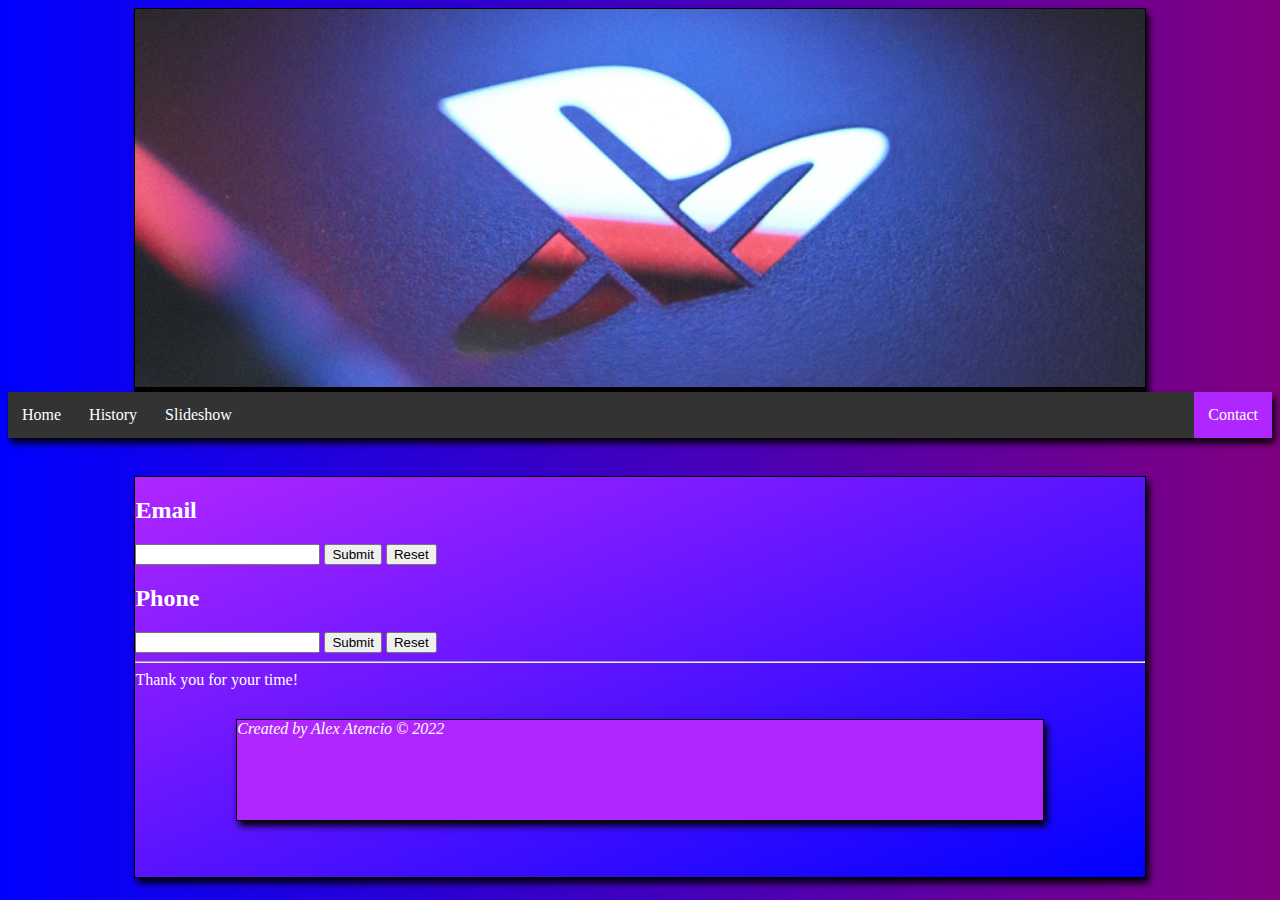
<file: contact.html>
<!doctype html>
<html>
<head>
<meta charset="utf-8">
<title>Playstation</title>
<link href="styles.css" rel="stylesheet" type="text/css">
</head>

<body>
<div id="header"><img src="images/banner.png" width="800" height="300" alt="karts" class="head"/></div>
	
	<ul>
	<li><a href="index.html">Home</a></li>
	<li><a href="history.html">History</a></li>
	<li><a href="slideshow.html">Slideshow</a></li>
	<li style="float: right"><a class="active" href="contact.html">Contact</a></li>
	</ul>
	
	
	
<div id="content">
	<h2>Email</h2>
<input type="email"> <input type="submit"> <input type="reset">
	<h2>Phone</h2>
	<input type="tel"> <input type="submit"> <input type="reset">
	<hr>
	Thank you for your time!
<div id="footer"><em>Created by Alex Atencio &copy; 2022</em></div>
</div>
</body>
</html>
</file>
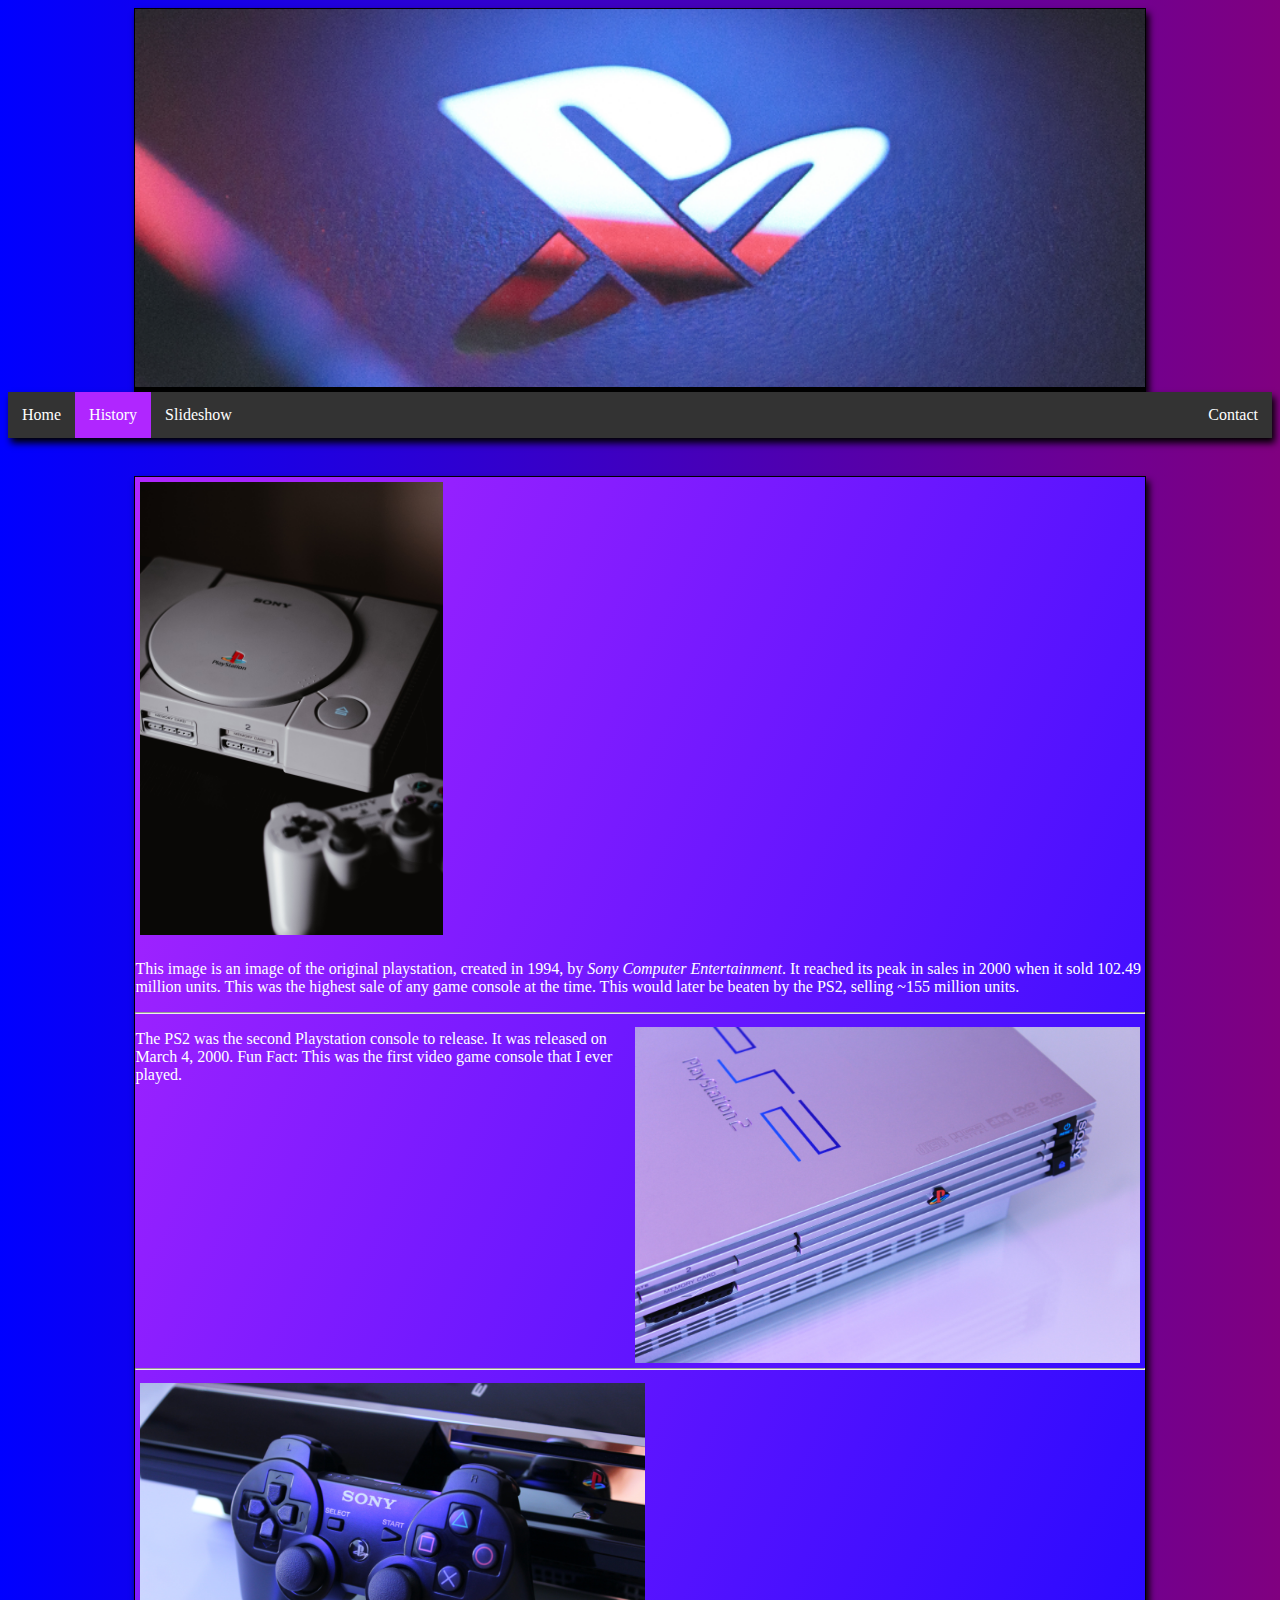
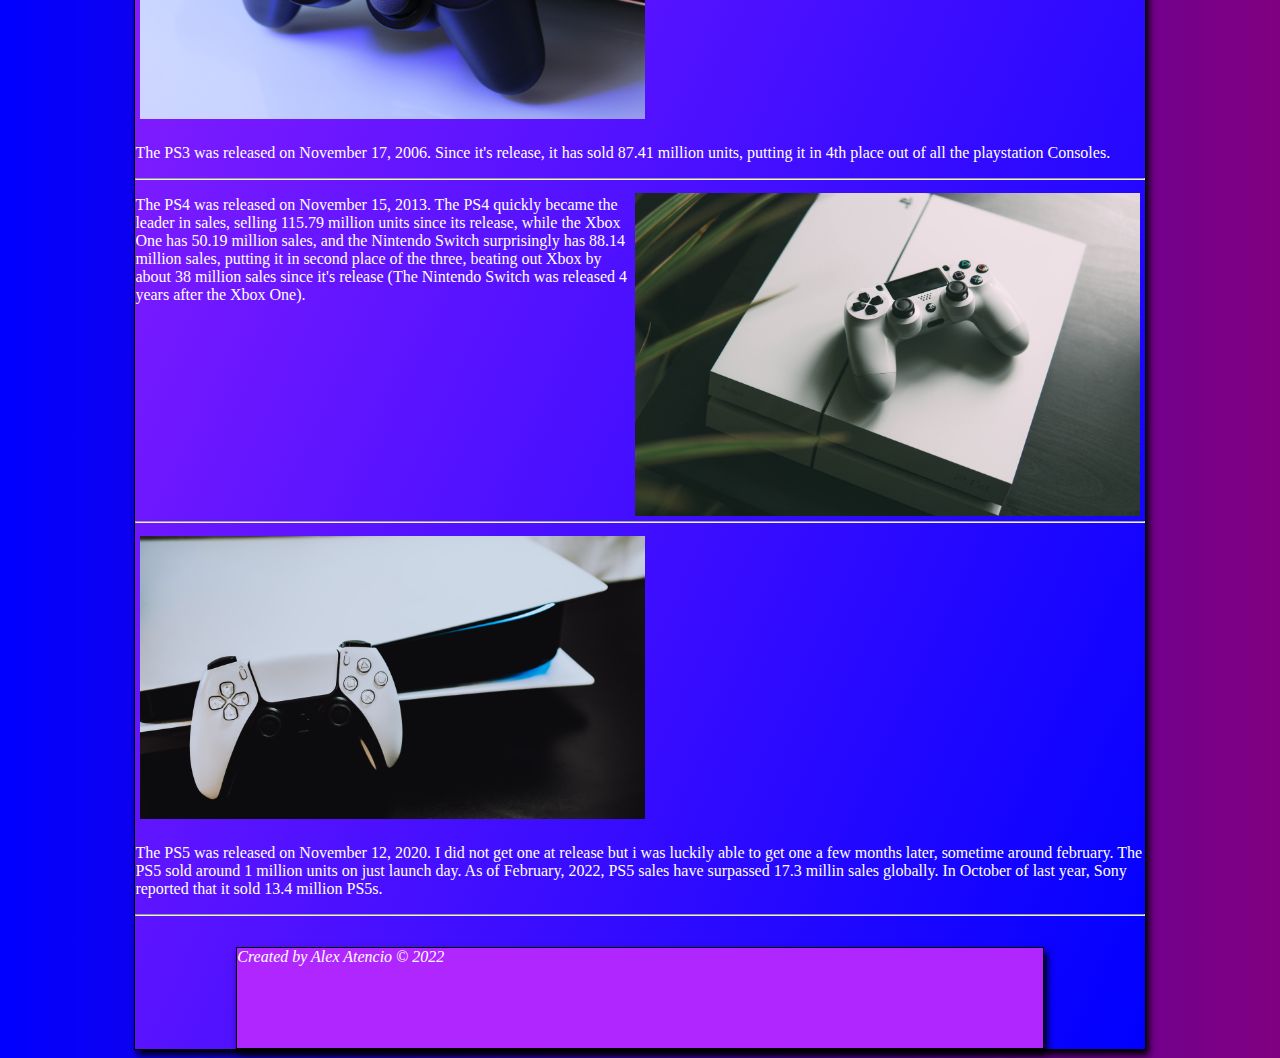
<file: history.html>
<!doctype html>
<html>
<head>
<meta charset="utf-8">
<title>Playstation</title>
<link href="styles.css" rel="stylesheet" type="text/css">
</head>

<body>
<div id="header"><img src="images/banner.png" width="800" height="300" alt="karts" class="head"/></div>
	
	<ul>
	<li><a href="index.html">Home</a></li>
	<li><a class="active" href="history.html">History</a></li>
	<li><a href="slideshow.html">Slideshow</a></li>
	<li style="float: right"><a href="contact.html">Contact</a></li>
	</ul>
	
	
	
<div id="content">
<img src="images/six.jpg" alt="four" class="one"/>
	<p>This image is an image of the original playstation, created in 1994, by <em>Sony Computer Entertainment</em>. It reached its peak in sales in 2000 when it sold 102.49 million units. This was the highest sale of any game console at the time. This would later be beaten by the PS2, selling ~155 million units.</p>
<hr>
	<img src="images/ps2.jpg" width="5184" height="3456" alt="ps2" class="ps2"/>
	<p>The PS2 was the second Playstation console to release. It was released on March 4, 2000. Fun Fact: This was the first video game console that I ever played.</p>
	<hr>
  <img src="images/ps3.jpg" width="5184" height="3456" alt="ps3" class="ps3"/> 
	<p>The PS3 was released on November 17, 2006. Since it's release, it has sold 87.41 million units, putting it in 4th place out of all the playstation Consoles.</p>
	<hr>
	<img src="images/ps4.jpg" width="6000" height="3830" alt="ps4" class="ps2"/>
  <p>The PS4 was released on November 15, 2013. The PS4 quickly became the leader in sales, selling 115.79 million units since its release, while the Xbox One has 50.19 million sales, and the Nintendo Switch surprisingly has 88.14 million sales, putting it in second place of the three, beating out Xbox by about 38 million sales since it's release (The Nintendo Switch was released 4 years after the Xbox One).</p>
	<hr>
  <img src="images/ps5.jpg" width="6000" height="3376" alt="ps5" class="ps3"/>
	<p>The PS5 was released on November 12, 2020. I did not get one at release but i was luckily able to get one a few months later, sometime around february. The PS5 sold around 1 million units on just launch day. As of February, 2022, PS5 sales have surpassed 17.3 millin sales globally. In October of last year, Sony reported that it sold 13.4 million PS5s.</p>
	<hr>
<div id="footer"><em>Created by Alex Atencio &copy; 2022</em></div>
</div>
</body>
</html>
</file>
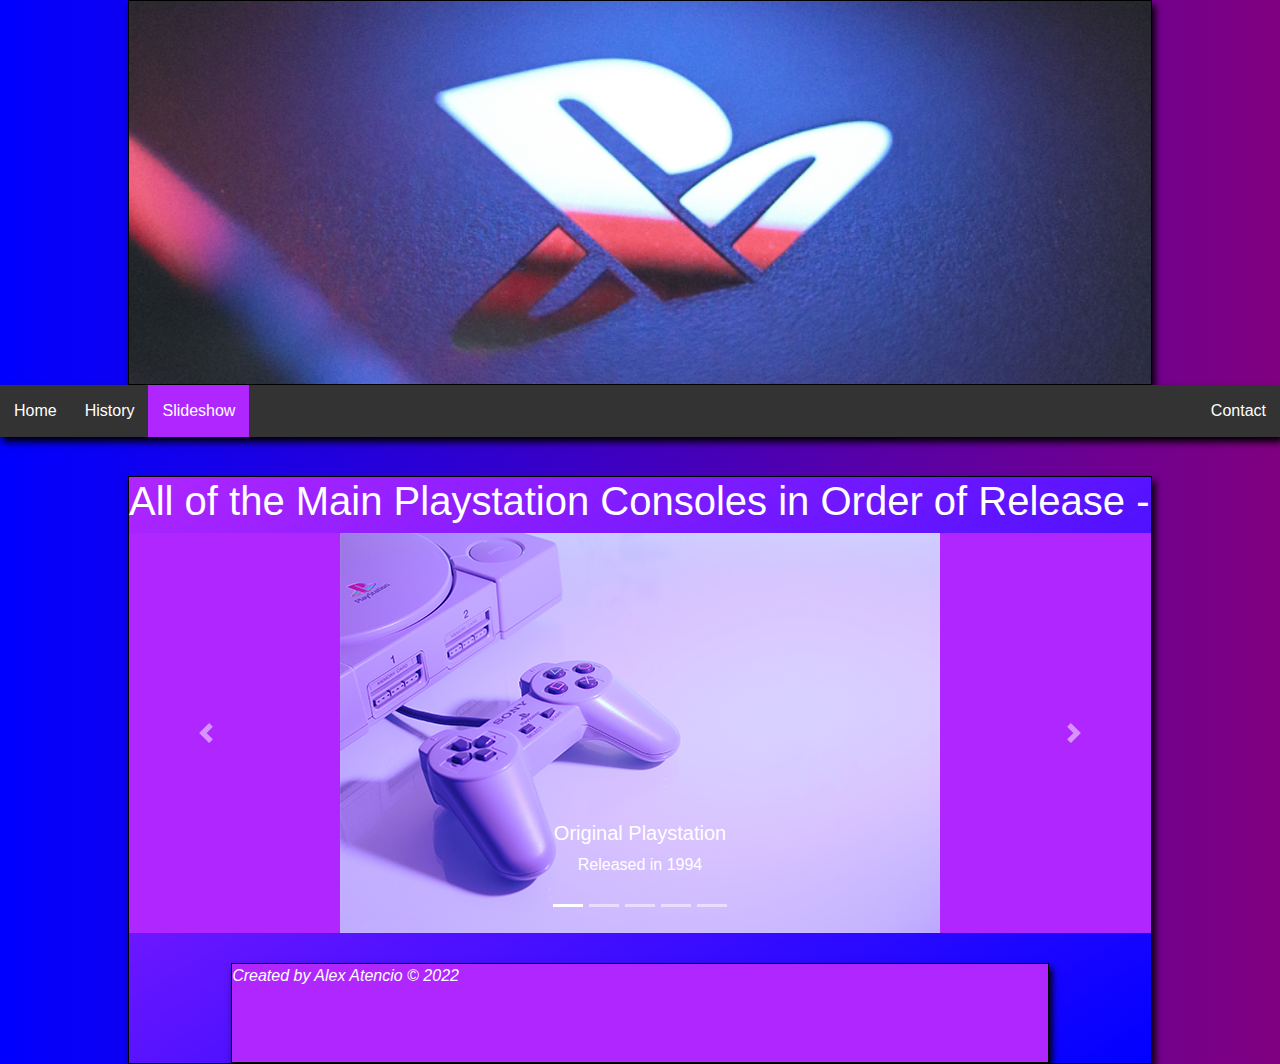
<file: slideshow.html>
<!doctype html>
<html>
<head>
<meta charset="utf-8">
<meta http-equiv="X-UA-Compatible" content="IE=edge">
<meta name="viewport" content="width=device-width, initial-scale=1.0">
<title>Playstation</title>
<link href="styles.css" rel="stylesheet" type="text/css">
<link href="css/bootstrap-4.4.1.css" rel="stylesheet" type="text/css">
</head>

<body>
<div id="header"><img src="images/banner.png" width="800" height="300" alt="karts" class="head"/></div>
	
	<ul>
	<li><a href="index.html">Home</a></li>
	<li><a href="history.html">History</a></li>
	<li><a class="active" href="slideshow.html">Slideshow</a></li>
	<li style="float: right"><a href="contact.html">Contact</a></li>
	</ul>
	
	
	
<div id="content">
	<h1>All of the Main Playstation Consoles in Order of Release - </h1>
  <div id="carouselExampleIndicators1" class="carousel slide" data-ride="carousel" style="background-color: grey">
    <ol class="carousel-indicators">
      <li data-target="#carouselExampleIndicators1" data-slide-to="0" class="active"></li>
      <li data-target="#carouselExampleIndicators1" data-slide-to="1"></li>
      <li data-target="#carouselExampleIndicators1" data-slide-to="2"></li>
		<li data-target="#carouselExampleIndicators1" data-slide-to="3"></li>
		<li data-target="#carouselExampleIndicators1" data-slide-to="4"></li>
    </ol>
    <div class="carousel-inner" role="listbox">
      <div class="carousel-item active"> <img class="d-block mx-auto" src="images/slide1.png" alt="First slide">
        <div class="carousel-caption">
          <h5>Original Playstation</h5>
          <p>Released in 1994</p>
        </div>
      </div>
      <div class="carousel-item"> <img class="d-block mx-auto" src="images/slide2.png" alt="Second slide">
        <div class="carousel-caption">
          <h5>Playstation 2</h5>
          <p>Released in 2000</p>
        </div>
      </div>
      <div class="carousel-item"> <img class="d-block mx-auto" src="images/slide3.png" alt="Third slide">
        <div class="carousel-caption">
          <h5>Playstation 3</h5>
          <p>Released in 2006</p>
        </div>
      </div>
		<div class="carousel-item"> <img class="d-block mx-auto" src="images/slide4.png" alt="Third slide">
        <div class="carousel-caption">
          <h5>Playstation 4</h5>
          <p>Released in 2013</p>
        </div>
      </div>
		<div class="carousel-item"> <img class="d-block mx-auto" src="images/slide5.png" alt="Third slide">
        <div class="carousel-caption">
          <h5>Playstation 5</h5>
          <p>Released in 2020</p>
        </div>
      </div>
    </div>
    <a class="carousel-control-prev" href="#carouselExampleIndicators1" role="button" data-slide="prev"> <span class="carousel-control-prev-icon" aria-hidden="true"></span> <span class="sr-only">Previous</span> </a> <a class="carousel-control-next" href="#carouselExampleIndicators1" role="button" data-slide="next"> <span class="carousel-control-next-icon" aria-hidden="true"></span> <span class="sr-only">Next</span> </a> </div>
<div id="footer"><em>Created by Alex Atencio &copy; 2022</em></div>
</div>
<script src="js/jquery-3.4.1.min.js"></script>
<script src="js/popper.min.js"></script>
<script src="js/bootstrap-4.4.1.js"></script>
</body>
</html>
</file>
<file: styles.css>
@charset "utf-8";
#header {
    min-height: 100px;
    background-color: black;
	
}

ul {
    margin-top: 0;
    margin-right: 0;
    margin-bottom: 0;
    padding: 0;
    list-style-type: none;
    overflow: hidden;
    background-color: #333;
    width: 100%;
    box-shadow: 3px 5px 7px black;
}
li {
    float: left;
}
li a {
    display: block;
    color: white;
    padding: 14px;
    text-align: center;
    text-decoration: none;
}
li a:hover:not(.active) {
    background-color: #111;
}
.active {
    background-color: #b026ff;
}
#content {
    min-height: 400px;
    margin-top: 3%;
    background-color: #0B8A80;
    background-image: linear-gradient(to bottom right, #B026FF, blue);
    color: white;
	
}
#footer {
    min-height: 100px;
    margin-top: 3%;
    background-color: #b026ff;
    color: white;
}
#header, #menu, #content, #footer {
    margin-left: 10%;
    margin-right: 10%;
    -webkit-box-shadow: 3px 5px 7px #666666;
    border: 1px solid black;
    box-shadow: 3px 5px 7px black;
}
.menu_ul {
    list-style-type: none;
    overflow: hidden;
}
.menu_ul li {
    float: left;
    border: none;
    padding-left: 18px;
    padding-top: 8px;
    padding-bottom: 4px;
}
#sub_menu {
    width: 22%;
    min-height: 350px;
    padding: 1%;
    background-color: #999999;
    border: 1px solid;
    vertical-align: top;
}
#stuff {
    width: 70%;
    margin-left: 1%;
}
#sub_menu #stuff {
    display: inline-block;
}








#menu {
    min-height: 40px;
    background-color: #999999;
}
body {
    background-color: black;
	background-image: linear-gradient(to right, blue, purple)
}
.head {
    width: 100%;
    height: auto;
}
.one {
    width: 30%;
    padding: 5px;
    height: auto;
}
.two {
    width: 30%;
    height: auto;
    padding: 5px;
    float: right;
}
hr {
    clear: both;
}
.three {
    width: 30%;
    height: auto;
    padding: 5px;
    text-align: center;
}
.ps2 {
    width: 50%;
    height: auto;
    padding: 5px;
    float: right;
}
.ps4 {
    width: 50%;
    padding: 5px;
    height: auto;
}
.ps3 {
    width: 50%;
    padding: 5px;
    height: auto;
}









@media (max-width: 600px){
#sub_menu {
    min-height: initial auto;
    margin-bottom: 2%;
}
#stuff #sub_menu {
    display: block;
    width: 90%;
}
.menu_ul li {



}
.head  {
    width: 100%;
    height: auto;

}
body {
    background-color: white;
	background-image: linear-gradient(white, white)
}
.bill {
    width: 100%;
    padding: none;
    height: auto;
}
.fort {
    width: 100%;
    height: auto;
}
.cody {
    width: 100%;
    height: auto;
}



ul {
    margin-top: 0;
    margin-right: 0;
    margin-bottom: 0;
    padding: 0;
    list-style-type: none;
    overflow: hidden;
    background-color: #333;
    width: 100%;
    box-shadow: 3px 5px 7px black;
}
.ps2 {
    width: 100%;
    height: auto;
}
.ps3 {
    width: 100%;
    height: auto;
}



li {
    float: left;
}
li a {
    display: block;
    color: white;
    padding: 14px;
    text-align: center;
    text-decoration: none;
}
li a:hover:not(.active) {
    background-color: #111;
}
.active {
    background-color: white;
    color: black;
}
.one {
    width: 100%;
    height: auto;
}
.two {
    width: 100%;
    height: auto;
}
#content {
    background-color: white;
    background-image: linear-gradient(black, black);
}
#footer {
    background-color: black;
}


}
</file>
